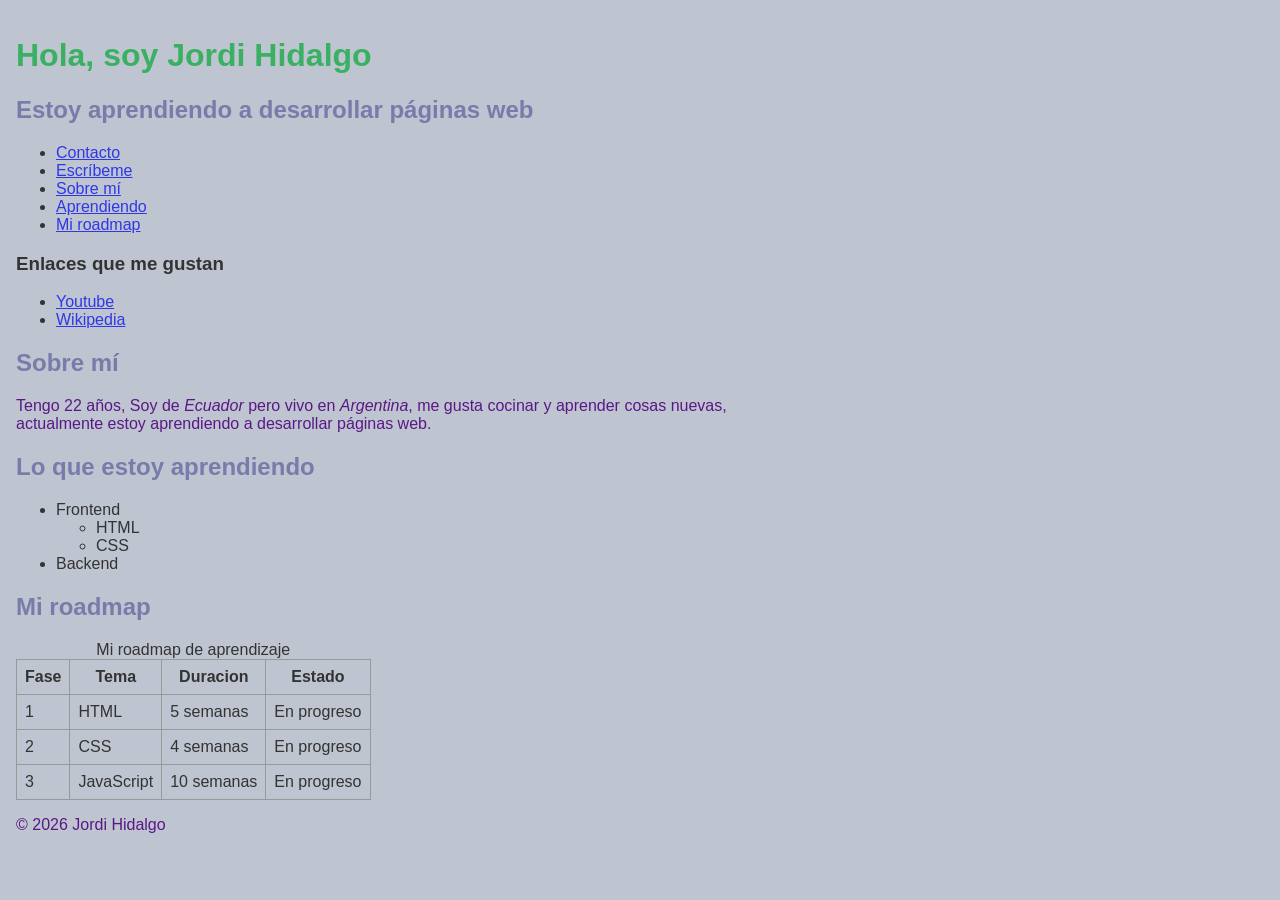
<file: index.html>
<!doctype html>
<html lang="es">
  <head>
    <meta charset="UTF-8" />
    <meta name="viewport" content="width=device-width, initial-scale=1.0" />
    <title>Jordi Hidalgo | Desarrollador Web</title>
    <link rel="stylesheet" href="estilos.css" />
  </head>
  <body>
    <header>
      <h1>Hola, soy Jordi Hidalgo</h1>
      <h2>Estoy aprendiendo a desarrollar páginas web</h2>
      <nav>
        <ul>
          <li><a href="contacto.html">Contacto</a></li>
          <li><a href="mailto:jordirafa01@hotmail.com">Escríbeme </a></li>
          <li><a href="#sobre-mi">Sobre mí</a></li>
          <li><a href="#aprendiendo">Aprendiendo</a></li>
          <li><a href="#roadmap">Mi roadmap</a></li>
        </ul>
      </nav>
    </header>
    <main>
      <section>
        <h3>Enlaces que me gustan</h3>
        <ul>
          <li>
            <a href="https://www.youtube.com/watch?v=dQw4w9WgXcQ">Youtube</a>
          </li>
          <li><a href="https://www.wikipedia.org">Wikipedia</a></li>
        </ul>
      </section>
      <section id="sobre-mi">
        <h2>Sobre mí</h2>
        <p>
          Tengo 22 años, Soy de <em>Ecuador</em> pero vivo en <em>Argentina</em>, me gusta cocinar y aprender cosas nuevas, actualmente estoy aprendiendo a desarrollar páginas web.
        </p>
      </section>
      <section id="aprendiendo">
        <h2>Lo que estoy aprendiendo</h2>
        <ul>
          <li>
            Frontend
            <ul>
              <li>HTML</li>
              <li>CSS</li>
            </ul>
          </li>
          <li>Backend</li>
        </ul>
      </section>
      <section id="roadmap">
        <h2>Mi roadmap</h2>
        <table>
          <caption>
            Mi roadmap de aprendizaje
          </caption>
          <thead>
            <tr>
              <th>Fase</th>
              <th>Tema</th>
              <th>Duracion</th>
              <th>Estado</th>
            </tr>
          </thead>
          <tbody>
            <tr>
              <td>1</td>
              <td>HTML</td>
              <td>5 semanas</td>
              <td>En progreso</td>
            </tr>
            <tr>
              <td>2</td>
              <td>CSS</td>
              <td>4 semanas</td>
              <td>En progreso</td>
            </tr>
            <tr>
              <td>3</td>
              <td>JavaScript</td>
              <td>10 semanas</td>
              <td>En progreso</td>
            </tr>
          </tbody>
        </table>
      </section>
    </main>
    <footer>
      <p>© 2026 Jordi Hidalgo</p>
    </footer>
  </body>
</html>
</file>
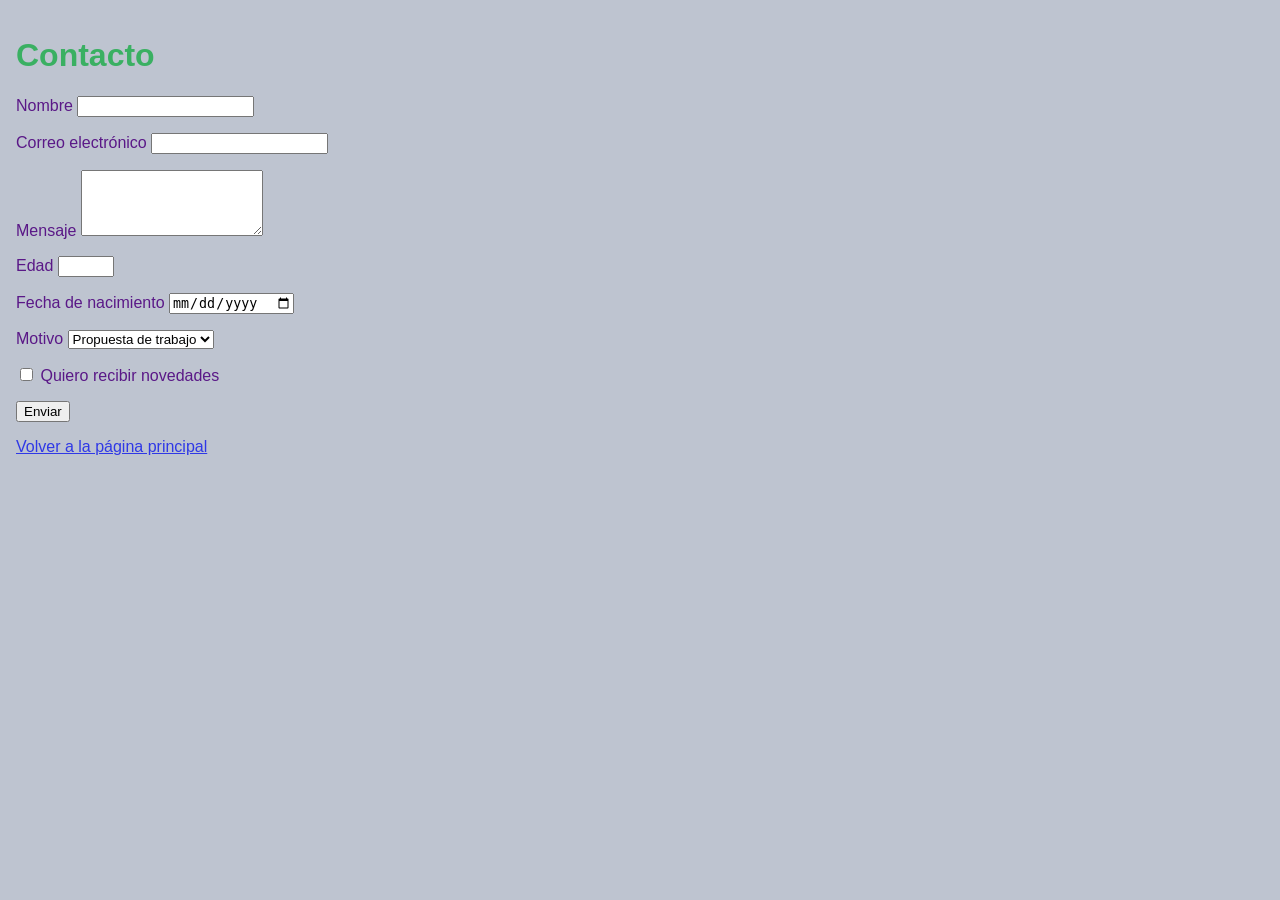
<file: contacto.html>
<!doctype html>
<html lang="es">
  <head>
    <meta charset="UTF-8" />
    <meta name="viewport" content="width=device-width, initial-scale=1.0" />
    <title>Contacto</title>
    <link rel="stylesheet" href="estilos.css" />
  </head>
  <body>
    <h1>Contacto</h1>
    <form action="#" method="post">
      <p>
        <label for="nombre">Nombre</label>
        <input type="text" id="nombre" name="nombre" required />
      </p>
      <p>
        <label for="email">Correo electrónico</label>
        <input type="email" id="email" name="email" required />
      </p>
      <p>
        <label for="mensaje">Mensaje</label>
        <textarea id="mensaje" name="mensaje" rows="4" required></textarea>
      </p>
      <p>
        <label for="edad">Edad</label>
        <input type="number" id="edad" name="edad" min="1" max="100" required />
      </p>
      <p>
        <label for="fecha">Fecha de nacimiento</label>
        <input type="date" id="fecha" name="fecha" required />
      </p>
      <p>
        <label for="motivo">Motivo</label>
        <select id="motivo" name="motivo" required>
          <option value="trabajo">Propuesta de trabajo</option>
          <option value="consulta">Consulta</option>
          <option value="otro">Otro</option>
        </select>
      </p>
      <p>
        <input type="checkbox" id="aviso" name="aviso" />
        <label for="aviso">Quiero recibir novedades</label>
      </p>
      <p>
        <button type="submit">Enviar</button>
      </p>
    </form>
    <p>
      <a href="index.html">Volver a la página principal</a>
    </p>
  </body>
</html>
</file>
<file: estilos.css>
* {
  box-sizing: border-box;
}
body {
  max-width: 800px;
  font-family: Arial, sans-serif;
  color: #333333;
  background-color: #bec4d0;
  margin: 0;
  padding: 1rem;
  border-radius: 8px;
}
main {
  max-width: 800px;
  margin: 0 auto;
}

h1 {
  color: rgb(58, 176, 98);
}

a {
  color: rgb(47, 56, 230);
}
h2 {
  color: rgb(121, 123, 170);
}
p {
  color: rgb(90, 24, 135);
}
table {
  border-collapse: collapse;
}
table,
th,
td {
  border: 1px solid #999;
  padding: 0.5rem;
}
</file>
